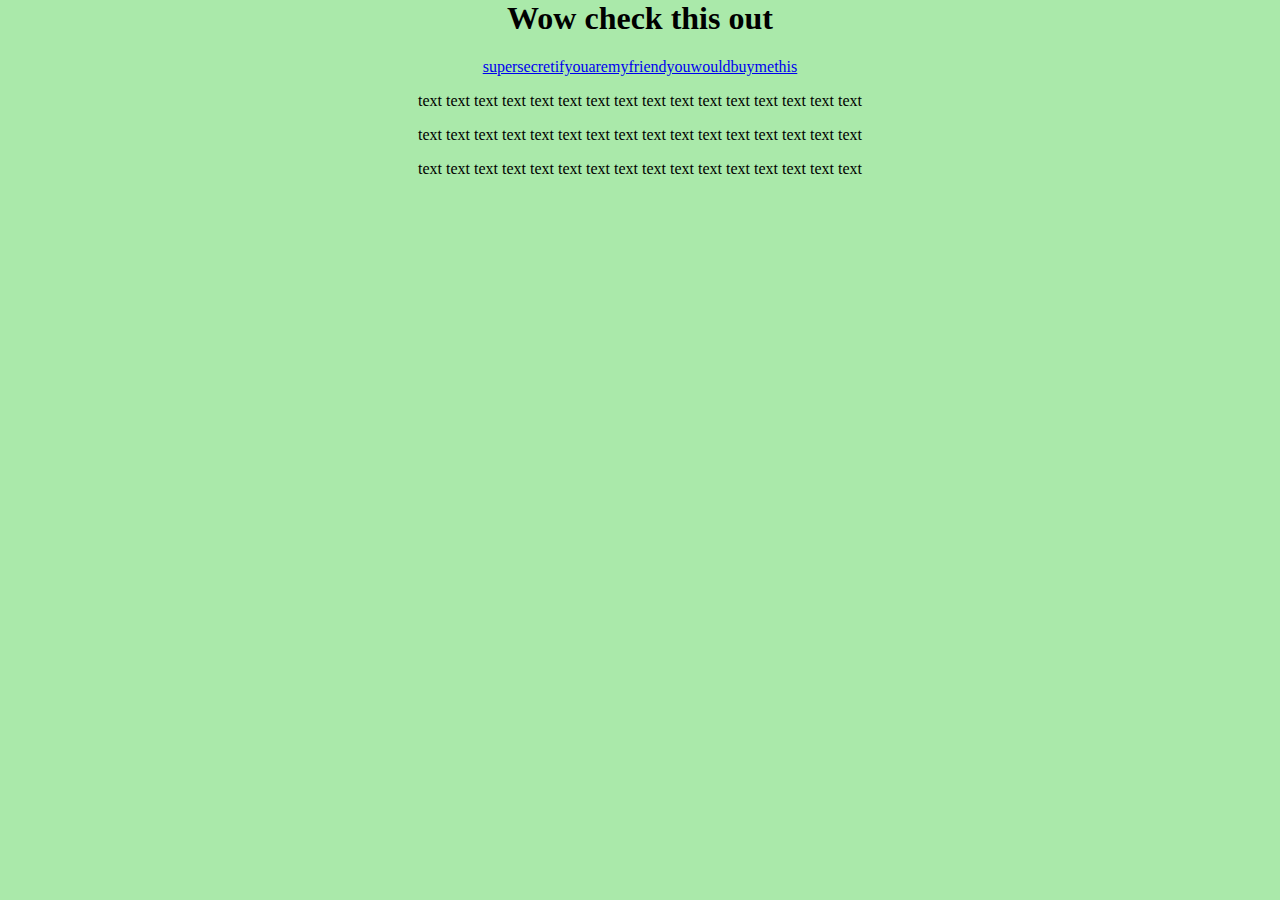
<file: index.html>
<html lang="en">
<head>
    <meta charset="UTF-8">
    <meta name="viewport" content="width=device-width, initial-scale=1.0">
    <title>Document</title>
    <link rel="stylesheet" href="styles.css">
</head>
<body>
    <h1>Wow check this out</h1>
    <a href="/verycool/secret.php">supersecretifyouaremyfriendyouwouldbuymethis</a>
    <p>text text text text text text text text text text text text text text text text</p>
    <p>text text text text text text text text text text text text text text text text</p>
    <p>text text text text text text text text text text text text text text text text</p>
</body>
</html>
</file>
<file: styles.css>
body{
    margin: 0;
    background: rgb(170, 233, 170);
    text-align: center;
}
</file>
